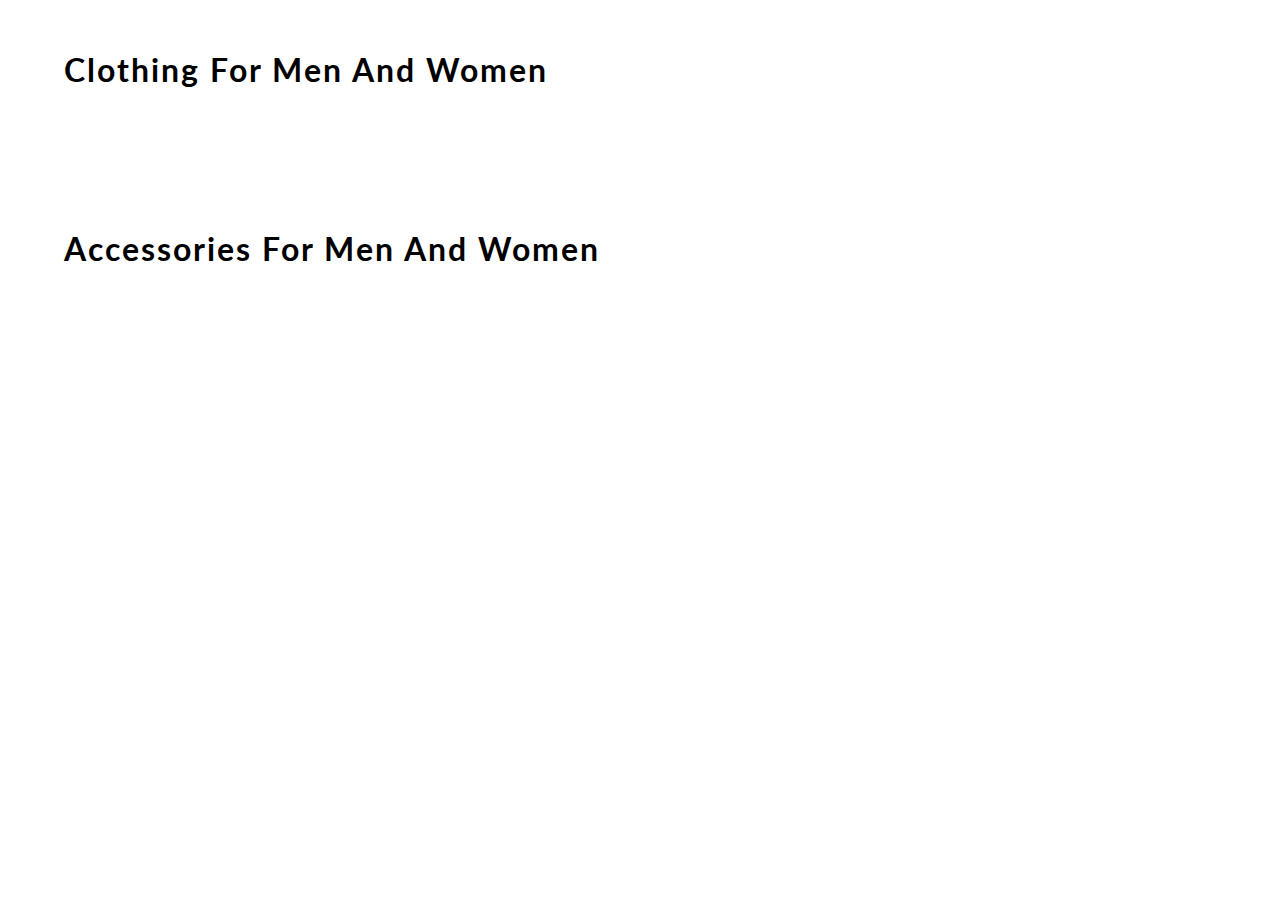
<file: content.html>
<!DOCTYPE html>
<html lang="en">
<head>
    <meta charset="UTF-8">
    <meta name="viewport" content="width=device-width, initial-scale=1.0">
    <meta http-equiv="X-UA-Compatible" content="ie=edge">
    <title> CONTENT | E-COMMERCE WEBSITE BY EDYODA </title>
    <link href="https://fonts.googleapis.com/css?family=Lato&display=swap" rel="stylesheet">
    <!-- favicon -->
    <link rel="icon" href="https://yt3.ggpht.com/a/AGF-l78km1YyNXmF0r3-0CycCA0HLA_i6zYn_8NZEg=s900-c-k-c0xffffffff-no-rj-mo" type="image/gif" sizes="16x16">

    <link rel="stylesheet" href="css/content.css">

</head>
<body>
    <div id="mainContainer">

        <h1> clothing for men and women </h1>
        <div id="containerClothing">
            <!-- JS rendered code -->
        </div>

        <h1> accessories for men and women </h1>
        <div id="containerAccessories">
            <!-- JS rendered code -->
        </div>
    </div>
</body>
<script src="content.js"></script>
</html>
</file>
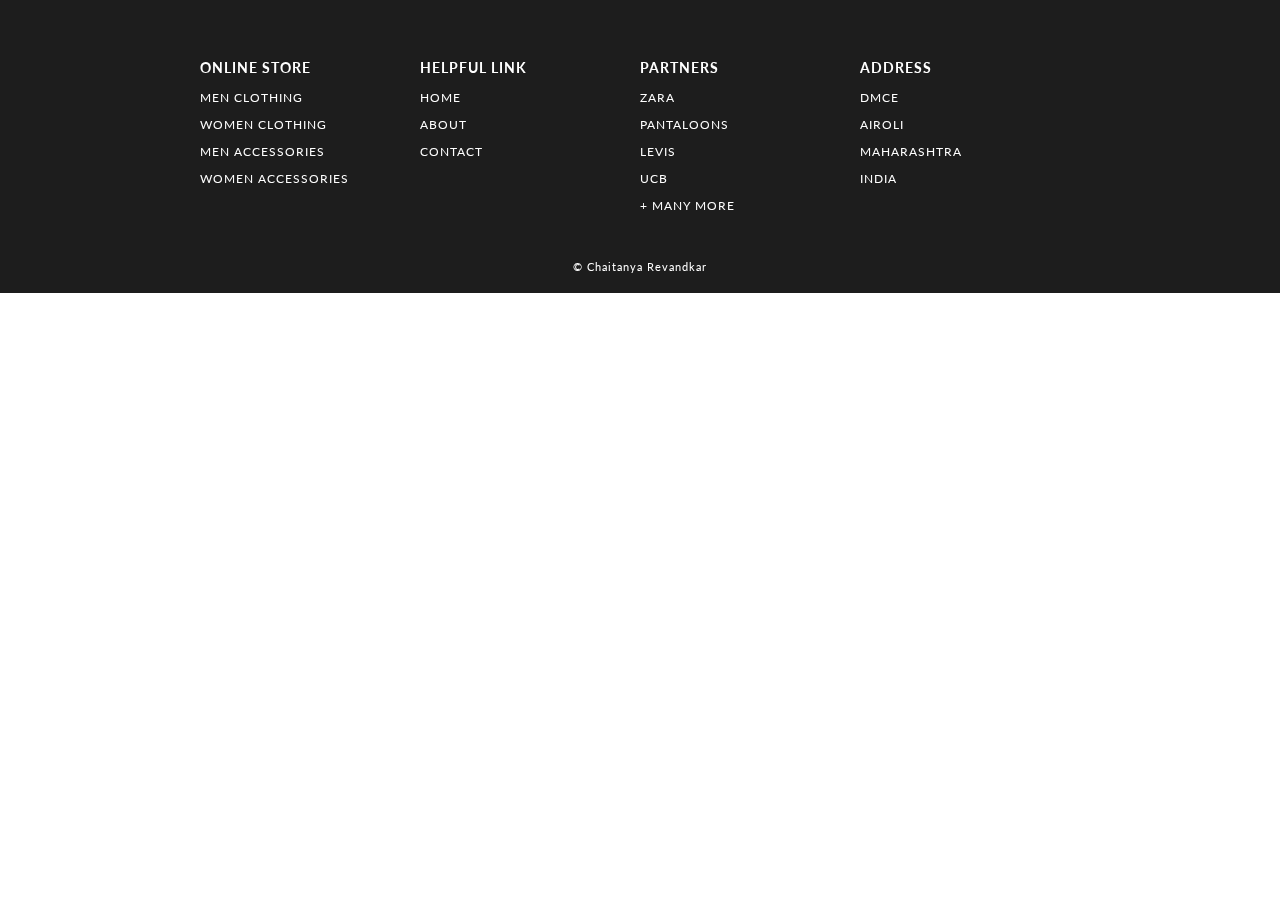
<file: footer.html>
<!DOCTYPE html>
<html lang="en">
  <head>
    <meta charset="UTF-8" />
    <meta name="viewport" content="width=device-width, initial-scale=1.0" />
    <meta http-equiv="X-UA-Compatible" content="ie=edge" />
    <title>FOOTER | E-COMMERCE WEBSITE BY EDYODA</title>
    <!-- EXTERNAL LINKS -->
    <link
      href="https://fonts.googleapis.com/css?family=Source+Sans+Pro:300,400"
      rel="stylesheet"
    />
    <link
      href="https://fonts.googleapis.com/css?family=Lato&display=swap"
      rel="stylesheet"
    />
    <link rel="stylesheet" href="css/footer.css" />
  </head>

  <body>
    <footer>
      <section>
        <div id="containerFooter">
          <div id="webFooter">
            <h3>online store</h3>
            <p>men clothing</p>
            <p>women clothing</p>
            <p>men accessories</p>
            <p>women accessories</p>
          </div>
          <div id="webFooter">
            <h3>helpful link</h3>
            <p>home</p>
            <p>about</p>
            <p>contact</p>
          </div>
          <div id="webFooter">
            <h3>partners</h3>
            <p>zara</p>
            <p>pantaloons</p>
            <p>levis</p>
            <p>ucb</p>
            <p>+ many more</p>
          </div>
          <div id="webFooter">
            <h3>address</h3>
            <p>DMCE</p>
            <p>Airoli</p>
            <p>Maharashtra</p>
            <p>India</p>
          </div>
        </div>
        <div id="credit">
          <a href="https://github.com/chaiiitanya"> © Chaitanya Revandkar</a>
        </div>
      </section>
    </footer>
  </body>
</html>
</file>
<file: css/content.css>
body
{
    margin: 0;
    font-family: 'Lato', sans-serif;
}
h1
{
    width: 90%;
    margin: auto;
    padding: 50px 0;
    letter-spacing: 2px;
    font-weight: 700;
    text-transform: capitalize;
}
#containerClothing, #containerAccessories
{
    display: grid;
    grid-gap: 70px 20px;
    grid-template-columns: repeat(5, 1fr);
    width: 90%;
    margin: auto;
    padding-bottom: 40px;
}
#box 
{
    width: 100%;
    background-color: white;
    align-content: center;
    border-radius: 10px;
    box-shadow: 1px 2px 6px 2px rgb(219, 219, 219);
}
#box:hover
{
    box-shadow: 1px 6px 3px 0 rgb(185, 185, 185);
}
#containerClothing img
{
    width: 100%;
    border-top-left-radius: 10px;
    border-top-right-radius: 10px;
}
#containerAccessories img
{
    width: 100%;
    border-top-left-radius: 10px;
    border-top-right-radius: 10px;
}
#details
{
    padding: 0 15px;
    text-transform: capitalize;
}
#box a 
{
    text-decoration: none;
    color: rgb(29, 29, 29);
}
h3
{
    font-size: 16px;
}
h4
{
    font-weight: 100;
}
h2
{
    color: rgb(3, 94, 94);
}

/* ----------------------------- MEDIA QUERY --------------------------- */

@media(max-width: 1070px)
{
    h1
    {
        font-size: 25px;
    }
    #containerClothing, #containerAccessories
    {
        width: 95%;
        grid-gap: 10px;
    }
}
@media(max-width: 850px)
{
    h1 
    {
        width: 80%;
    }
    #containerClothing, #containerAccessories
    {
        display: grid;
        grid-gap: 70px 20px;
        grid-template-columns: repeat(3, 1fr);
        width: 80%;
    }    
}
@media(max-width: 650px)
{
    h1
    {
        font-size: 20px;
    }
    h1 
    {
        width: 90%;
    }
    #containerClothing, #containerAccessories
    {
        width: 90%;
    }
}
@media(max-width: 600px)
{
    h1 
    {
        width: 70%;
    }
    #containerClothing, #containerAccessories
    {
        width: 70%;
    }
}
@media(max-width: 505px)
{
    h1 
    {
        width: 80%;
    }
    #containerClothing, #containerAccessories
    {
        width: 80%;
        grid-template-columns: repeat(2, 1fr);
    }
}
</file>
<file: css/footer.css>
body
{
    margin: 0;
    font-family: 'Lato', sans-serif;
}

#containerFooter
{
    width: 100%;
    background-color: rgb(29, 29, 29);
    color: white;
    letter-spacing: 1px;
    display: grid;
    grid-template-columns: repeat(4, 1fr);
    text-transform: uppercase;
    font-size: 15px;
    padding: 15px 300px;
    box-sizing: border-box;
}
#containerFooter h3:hover, #containerFooter p:hover
{
    color: lightslategray;
    cursor: pointer;
}
#webFooter
{
    padding-top: 30px;
    font-size: 12px;
}
#credit 
{
    width: 100%;
    margin: auto;
    padding: 20px 0;
    text-align: center;
    background-color: rgb(29, 29, 29);
    color: white;
    font-size: 11px;
    letter-spacing: 1px;
}

#credit a
{
    color: white;
    text-decoration: none;
    position: relative;
}
#credit a::after
{
content: "";
background: white;
mix-blend-mode: exclusion;
width: calc(100% + 18px);
height: 0;
position: absolute;
bottom: -4px;
left: -10px;
transition: all .3s cubic-bezier(0.445, 0.05, 0.55, 0.95);
}
#credit a:hover::after
{
    height: calc(100% + 8px)
}

/* ----------------------------- MEDIA QUERY --------------------------- */

@media(max-width: 1350px)
{
    #containerFooter
    {
        padding: 15px 200px;
    }
}
@media(max-width: 1166px)
{
    #containerFooter
    {
        padding: 15px 100px;
    }
}
@media(max-width: 950px)
{
    #containerFooter
    {
        padding: 15px 50px;
    }
}
@media(max-width: 850px)
{
    #containerFooter
    {
        font-size: 13px;
    }
    #webFooter
    {
        font-size: 10px;
    }
}
@media(max-width: 750px)
{
    #containerFooter
    {
        display: grid;
        grid-template-columns: 1fr 1fr;
        padding: 15px 100px;
    }
    #webFooter
    {
        padding: 15px 20px;
    }
}
@media(max-width: 540px)
{
    #containerFooter
    {
        padding: 0 25px;
    }
}
</file>
